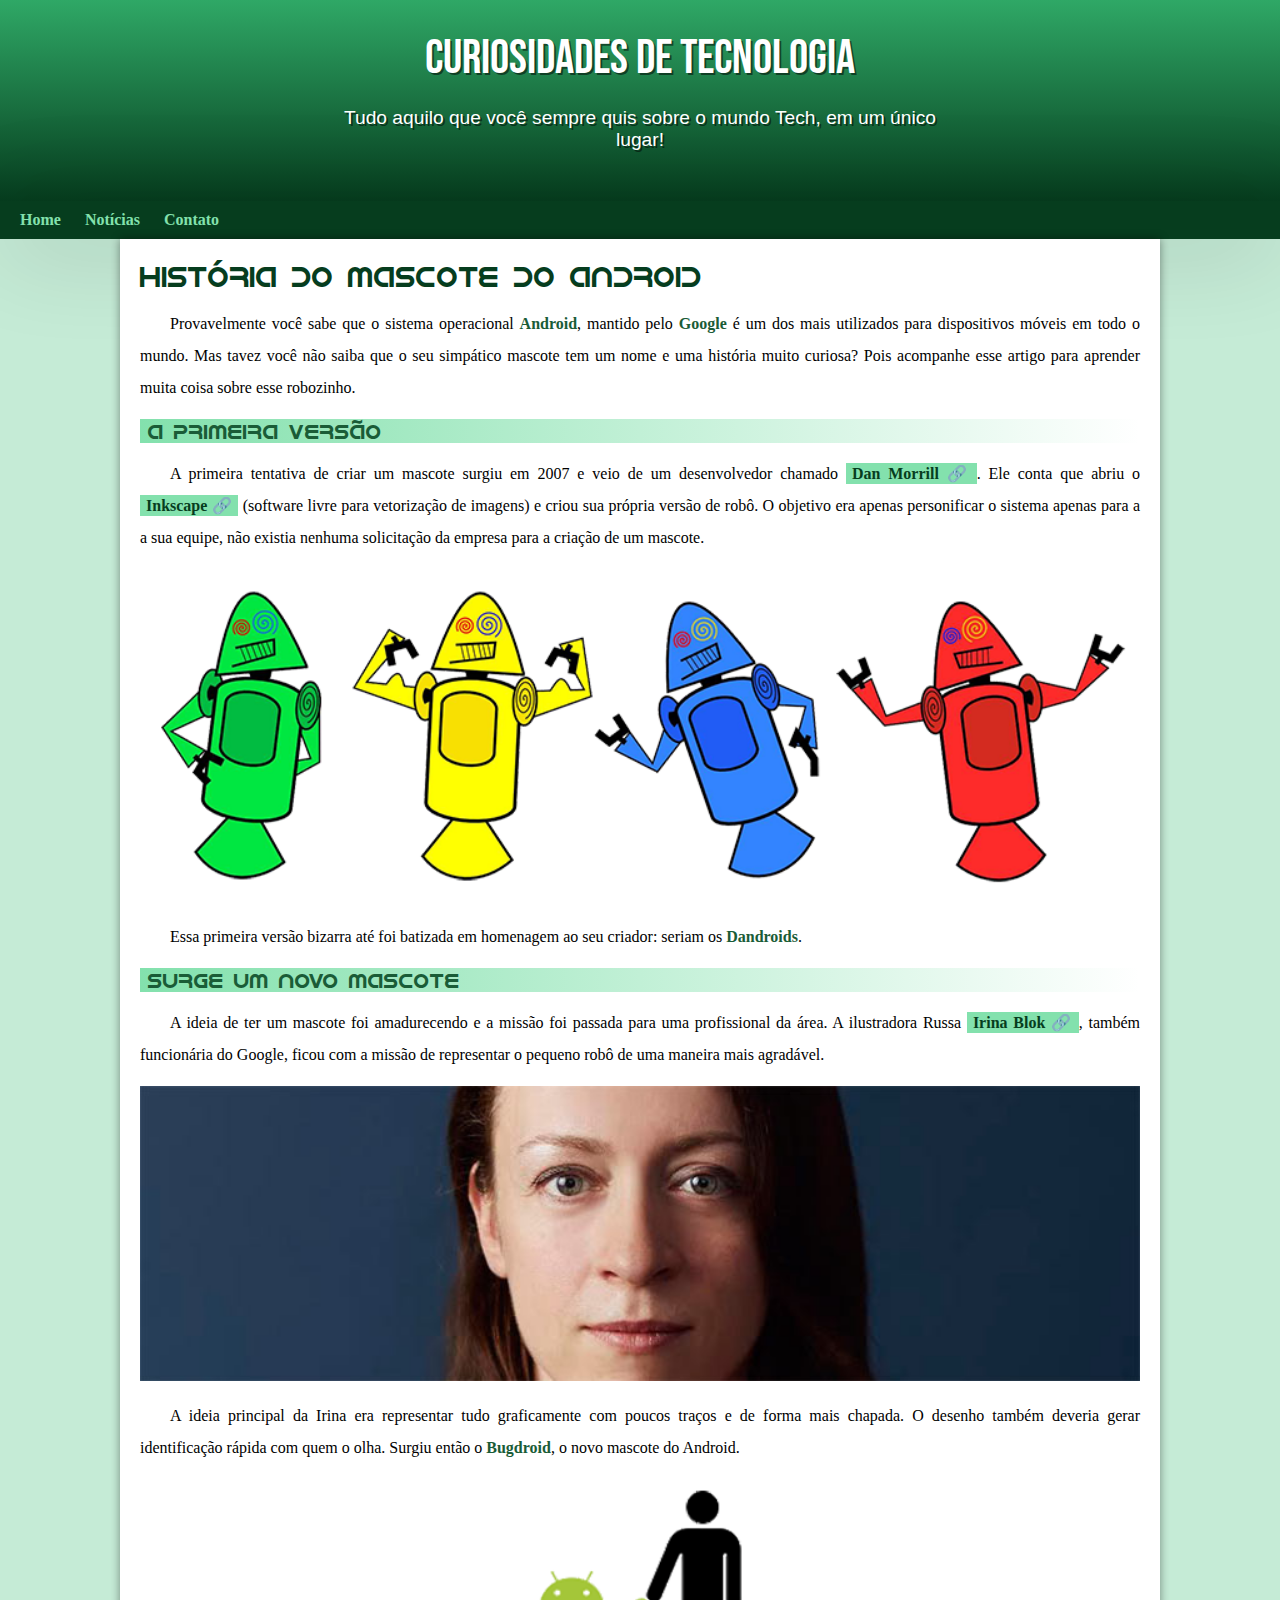
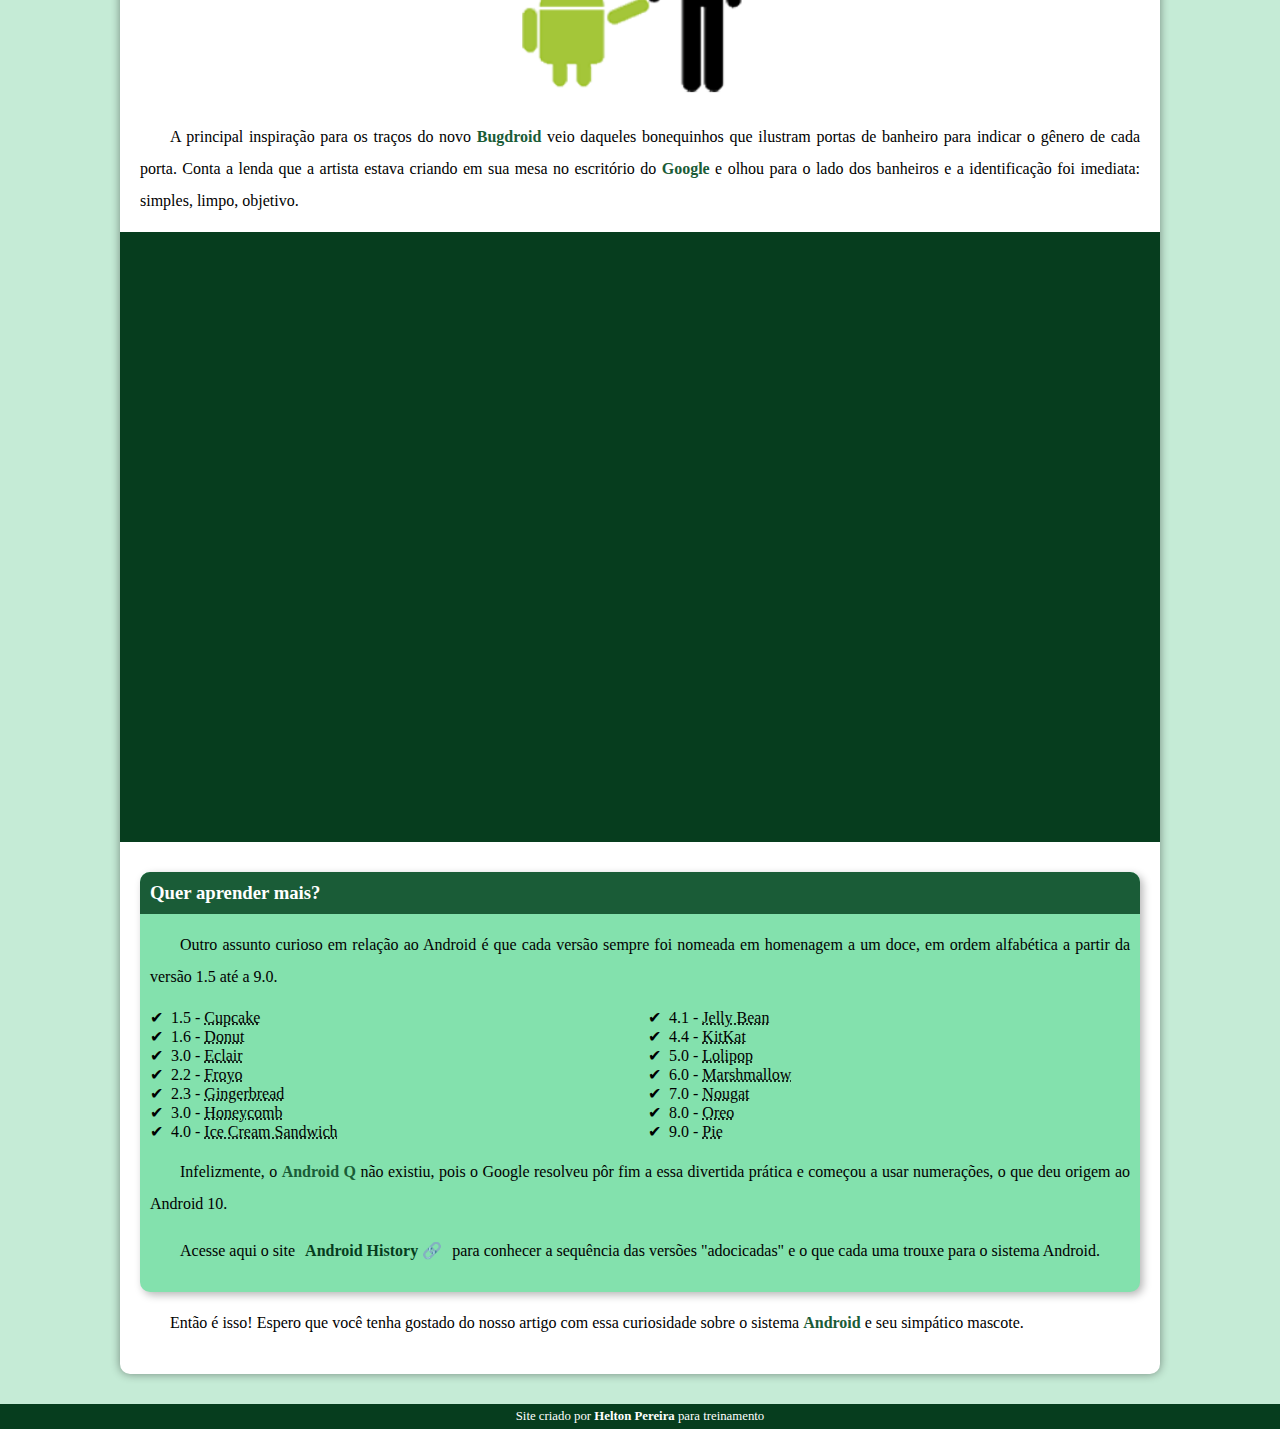
<file: index.html>
<!DOCTYPE html>
<html lang="pt-br">
<head>
    <meta charset="UTF-8">
    <meta http-equiv="X-UA-Compatible" content="IE=edge">
    <meta name="viewport" content="width=device-width, initial-scale=1.0">
    <title>Como surgiu o mascote do Android</title>
    <link rel="shortcut icon" href="imagens/favicon.ico" type="image/x-icon">
    <link rel="stylesheet" href="estilo/style.css">
</head>
<body>
    <header>
        <h1>Curiosidades de Tecnologia</h1>
        <p>Tudo aquilo que você sempre quis sobre o mundo Tech, em um único lugar!</p>
    </header>
    <nav>
        <a href="#">Home</a>
        <a href="#">Notícias</a>
        <a href="#">Contato</a>
    </nav>
    <main>
        <article>
            <h1>História do Mascote do Android</h1>

            <p>Provavelmente você sabe que o sistema operacional <strong>Android</strong>, mantido pelo <strong>Google</strong> é um dos mais utilizados para dispositivos móveis em todo o mundo. Mas tavez você não saiba que o seu simpático mascote tem um nome e uma história muito curiosa? Pois acompanhe esse artigo para aprender muita coisa sobre esse robozinho.</p> 
            
            <h2>A primeira versão</h2>
            
            <p>A primeira tentativa de criar um mascote surgiu em 2007 e veio de um desenvolvedor chamado <a href="https://androidcommunity.com/dan-morrill-shows-us-the-android-mascot-that-almost-was-20130103/" target="_blank" class="externo">Dan Morrill</a>. Ele conta que abriu o <a href="https://inkscape.org/pt-br/" target="_blank" class="externo">Inkscape</a> (software livre para vetorização de imagens) e criou sua própria versão de robô. O objetivo era apenas personificar o sistema apenas para a a sua equipe, não existia nenhuma solicitação da empresa para a criação de um mascote.</p>
            
            <picture>
                <source media="(max-width: 670px)" srcset="imagens/dan-droids-pq.png">
                <img src="imagens/dan-droids.png" alt="Primeiro mascote do Android">
            </picture>
            
            <p>Essa primeira versão bizarra até foi batizada em homenagem ao seu criador: seriam os <strong>Dandroids</strong>.</p>
            
            <h2>Surge um novo mascote</h2>
            
            <p>A ideia de ter um mascote foi amadurecendo e a missão foi passada para uma profissional da área. A ilustradora Russa <a href="https://www.irinablok.com/" target="_blank" class="externo">Irina Blok</a>, também funcionária do Google, ficou com a missão de representar o pequeno robô de uma maneira mais agradável.</p>
            
            <picture>
                <source media="(max-width: 670px)" srcset="imagens/irina-blok-pq.jpg">
                <img src="imagens/irina-blok.jpg" alt="Irina Blok, criadora do Bugdroid">
            </picture>
            
            <p>A ideia principal da Irina era representar tudo graficamente com poucos traços e de forma mais chapada. O desenho também deveria gerar identificação rápida com quem o olha. Surgiu então o <strong>Bugdroid</strong>, o novo mascote do Android.</p>
            
            <img src="imagens/bugdroid.png" class="pequena" alt="Bugdroid">
            
            <p>A principal inspiração para os traços do novo <strong>Bugdroid</strong> veio daqueles bonequinhos que ilustram portas de banheiro para indicar o gênero de cada porta. Conta a lenda que a artista estava criando em sua mesa no escritório do <strong>Google</strong> e olhou para o lado dos banheiros e a identificação foi imediata: simples, limpo, objetivo.</p>
            
            <div class="video"><iframe width="560" height="315" src="https://www.youtube.com/embed/l2UDgpLz20M" title="YouTube video player" frameborder="0" allow="accelerometer; autoplay; clipboard-write; encrypted-media; gyroscope; picture-in-picture" allowfullscreen></iframe></div>
             
            <aside>
                <h3>Quer aprender mais?</h3>
                
                <p>Outro assunto curioso em relação ao Android é que cada versão sempre foi nomeada em homenagem a um doce, em ordem alfabética a partir da versão 1.5 até a 9.0.</p>
                
                <ul>
                    <li>1.5 - <abbr title="Bolo de Copo">Cupcake</abbr></li>
                    <li>1.6 - <abbr title="Rosquinha">Donut</abbr></li>
                    <li>3.0 - <abbr title="Bomba">Eclair</abbr></li>
                    <li>2.2 - <abbr title="Iogurte Congelado">Froyo</abbr></li>
                    <li>2.3 - <abbr title="Biscoito de Gengibre">Gingerbread</abbr></li>
                    <li>3.0 - <abbr title="Favo de Mel">Honeycomb</abbr></li>
                    <li>4.0 - <abbr title="Sanduíche de Sorvete">Ice Cream Sandwich</abbr></li>
                    <li>4.1 - <abbr title="Jujuba">Jelly Bean</abbr></li>
                    <li>4.4 - <abbr title="KitKat">KitKat</abbr></li>
                    <li>5.0 - <abbr title="Pirulito">Lolipop</abbr></li>
                    <li>6.0 - <abbr title="Marshmallow">Marshmallow</abbr></li>
                    <li>7.0 - <abbr title="Torrone">Nougat</abbr></li>
                    <li>8.0 - <abbr title="Oreo">Oreo</abbr></li>
                    <li>9.0 - <abbr title="Torta">Pie</abbr></li>
                </ul>
                
                <p>Infelizmente, o <strong>Android Q</strong> não existiu, pois o Google resolveu pôr fim a essa divertida prática e começou a usar numerações, o que deu origem ao Android 10.</p>
                
                <p>Acesse aqui o site <a href="https://www.android.com/intl/en_nz/history/#/marshmallow" target="_blank" class="externo">Android History</a> para conhecer a sequência das versões "adocicadas" e o que cada uma trouxe para o sistema Android.</p>
            </aside>
            
            <p>Então é isso! Espero que você tenha gostado do nosso artigo com essa curiosidade sobre o sistema <strong>Android</strong> e seu simpático mascote.</p>
        </article>
    </main>
    <footer>
        <p>Site criado por <a href="https://github.com/heltonp21">Helton Pereira</a> para treinamento</p>
    </footer>
</body>
</html>
</file>
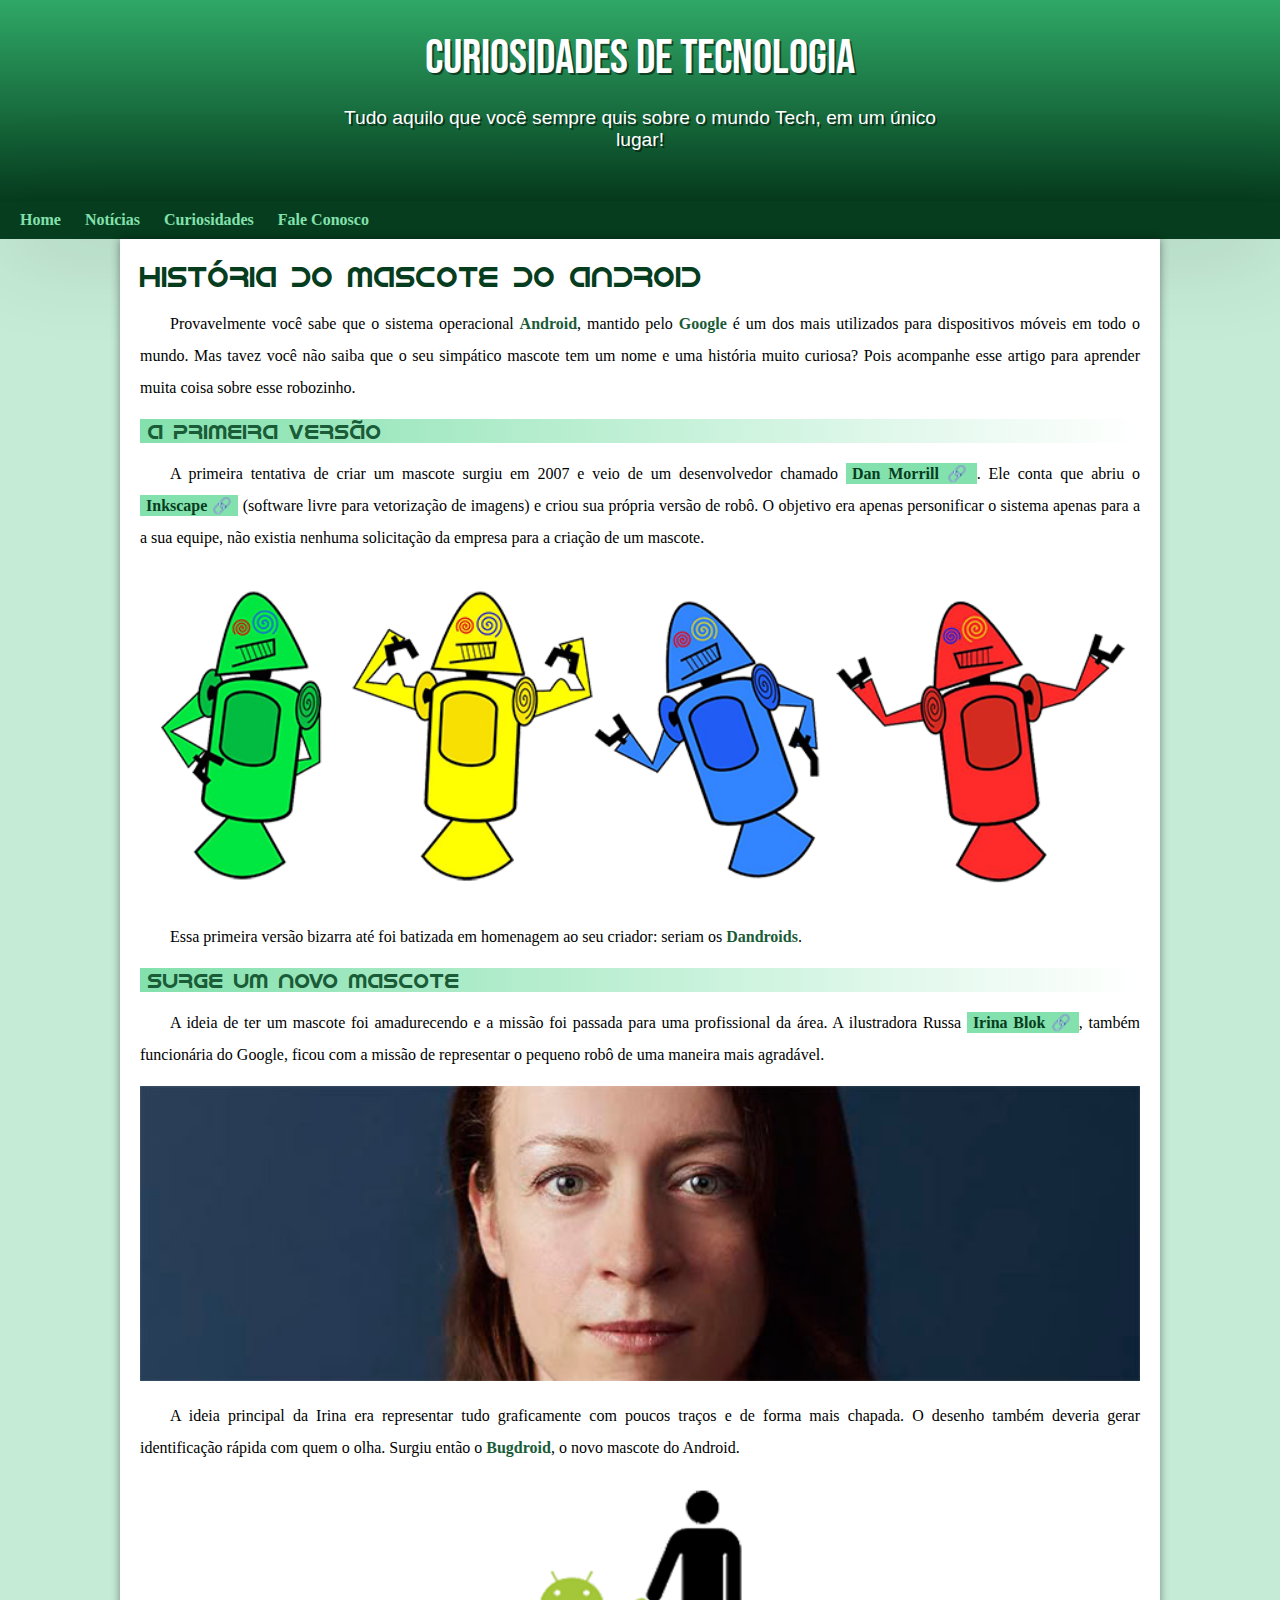
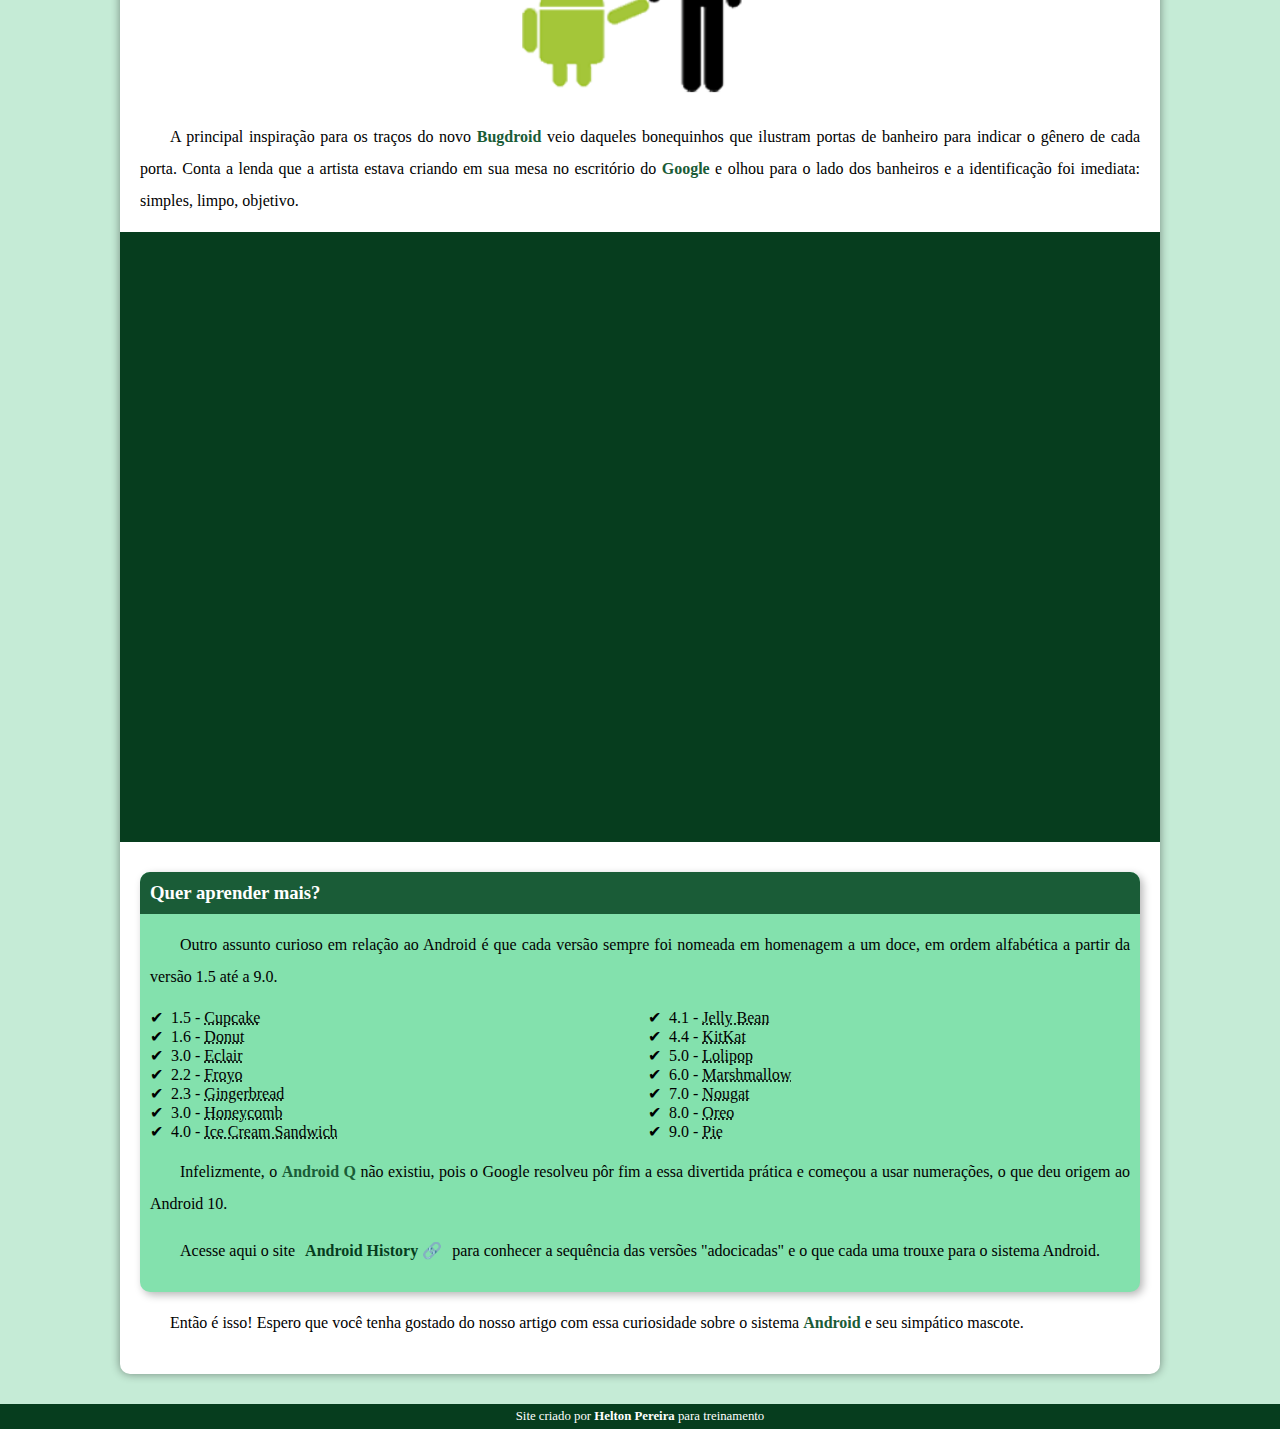
<file: index.html.html>
<!DOCTYPE html>
<html lang="pt-br">
<head>
    <meta charset="UTF-8">
    <meta http-equiv="X-UA-Compatible" content="IE=edge">
    <meta name="viewport" content="width=device-width, initial-scale=1.0">
    <title>Como surgiu o mascote do Android</title>
    <link rel="shortcut icon" href="imagens/favicon.ico" type="image/x-icon">
    <link rel="stylesheet" href="estilo/style.css">
</head>
<body>
    <header>
        <h1>Curiosidades de Tecnologia</h1>
        <p>Tudo aquilo que você sempre quis sobre o mundo Tech, em um único lugar!</p>
    </header>
    <nav>
        <a href="#">Home</a>
        <a href="#">Notícias</a>
        <a href="#">Curiosidades</a>
        <a href="#">Fale Conosco</a>
    </nav>
    <main>
        <article>
            <h1>História do Mascote do Android</h1>

            <p>Provavelmente você sabe que o sistema operacional <strong>Android</strong>, mantido pelo <strong>Google</strong> é um dos mais utilizados para dispositivos móveis em todo o mundo. Mas tavez você não saiba que o seu simpático mascote tem um nome e uma história muito curiosa? Pois acompanhe esse artigo para aprender muita coisa sobre esse robozinho.</p> 
            
            <h2>A primeira versão</h2>
            
            <p>A primeira tentativa de criar um mascote surgiu em 2007 e veio de um desenvolvedor chamado <a href="https://androidcommunity.com/dan-morrill-shows-us-the-android-mascot-that-almost-was-20130103/" target="_blank" class="externo">Dan Morrill</a>. Ele conta que abriu o <a href="https://inkscape.org/pt-br/" target="_blank" class="externo">Inkscape</a> (software livre para vetorização de imagens) e criou sua própria versão de robô. O objetivo era apenas personificar o sistema apenas para a a sua equipe, não existia nenhuma solicitação da empresa para a criação de um mascote.</p>
            
            <picture>
                <source media="(max-width: 670px)" srcset="imagens/dan-droids-pq.png">
                <img src="imagens/dan-droids.png" alt="Primeiro mascote do Android">
            </picture>
            
            <p>Essa primeira versão bizarra até foi batizada em homenagem ao seu criador: seriam os <strong>Dandroids</strong>.</p>
            
            <h2>Surge um novo mascote</h2>
            
            <p>A ideia de ter um mascote foi amadurecendo e a missão foi passada para uma profissional da área. A ilustradora Russa <a href="https://www.irinablok.com/" target="_blank" class="externo">Irina Blok</a>, também funcionária do Google, ficou com a missão de representar o pequeno robô de uma maneira mais agradável.</p>
            
            <picture>
                <source media="(max-width: 670px)" srcset="imagens/irina-blok-pq.jpg">
                <img src="imagens/irina-blok.jpg" alt="Irina Blok, criadora do Bugdroid">
            </picture>
            
            <p>A ideia principal da Irina era representar tudo graficamente com poucos traços e de forma mais chapada. O desenho também deveria gerar identificação rápida com quem o olha. Surgiu então o <strong>Bugdroid</strong>, o novo mascote do Android.</p>
            
            <img src="imagens/bugdroid.png" class="pequena" alt="Bugdroid">
            
            <p>A principal inspiração para os traços do novo <strong>Bugdroid</strong> veio daqueles bonequinhos que ilustram portas de banheiro para indicar o gênero de cada porta. Conta a lenda que a artista estava criando em sua mesa no escritório do <strong>Google</strong> e olhou para o lado dos banheiros e a identificação foi imediata: simples, limpo, objetivo.</p>
            
            <div class="video"><iframe width="560" height="315" src="https://www.youtube.com/embed/l2UDgpLz20M" title="YouTube video player" frameborder="0" allow="accelerometer; autoplay; clipboard-write; encrypted-media; gyroscope; picture-in-picture" allowfullscreen></iframe></div>
             
            <aside>
                <h3>Quer aprender mais?</h3>
                
                <p>Outro assunto curioso em relação ao Android é que cada versão sempre foi nomeada em homenagem a um doce, em ordem alfabética a partir da versão 1.5 até a 9.0.</p>
                
                <ul>
                    <li>1.5 - <abbr title="Bolo de Copo">Cupcake</abbr></li>
                    <li>1.6 - <abbr title="Rosquinha">Donut</abbr></li>
                    <li>3.0 - <abbr title="Bomba">Eclair</abbr></li>
                    <li>2.2 - <abbr title="Iogurte Congelado">Froyo</abbr></li>
                    <li>2.3 - <abbr title="Biscoito de Gengibre">Gingerbread</abbr></li>
                    <li>3.0 - <abbr title="Favo de Mel">Honeycomb</abbr></li>
                    <li>4.0 - <abbr title="Sanduíche de Sorvete">Ice Cream Sandwich</abbr></li>
                    <li>4.1 - <abbr title="Jujuba">Jelly Bean</abbr></li>
                    <li>4.4 - <abbr title="KitKat">KitKat</abbr></li>
                    <li>5.0 - <abbr title="Pirulito">Lolipop</abbr></li>
                    <li>6.0 - <abbr title="Marshmallow">Marshmallow</abbr></li>
                    <li>7.0 - <abbr title="Torrone">Nougat</abbr></li>
                    <li>8.0 - <abbr title="Oreo">Oreo</abbr></li>
                    <li>9.0 - <abbr title="Torta">Pie</abbr></li>
                </ul>
                
                <p>Infelizmente, o <strong>Android Q</strong> não existiu, pois o Google resolveu pôr fim a essa divertida prática e começou a usar numerações, o que deu origem ao Android 10.</p>
                
                <p>Acesse aqui o site <a href="https://www.android.com/intl/en_nz/history/#/marshmallow" target="_blank" class="externo">Android History</a> para conhecer a sequência das versões "adocicadas" e o que cada uma trouxe para o sistema Android.</p>
            </aside>
            
            <p>Então é isso! Espero que você tenha gostado do nosso artigo com essa curiosidade sobre o sistema <strong>Android</strong> e seu simpático mascote.</p>
        </article>
    </main>
    <footer>
        <p>Site criado por <a href="https://github.com/heltonp21">Helton Pereira</a> para treinamento</p>
    </footer>
</body>
</html>
</file>
<file: estilo/style.css>
@charset "UTF-8";

@import url('https://fonts.googleapis.com/css2?family=Bebas+Neue&display=swap');

@font-face {
    font-family: 'Android';
    src: url('../fontes/idroid.otf') format('opentype');
    font-weight: normal;
}

:root {
    --cor0: #c5ebd6;
    --cor1: #83e1ad;
    --cor2: #3ddc84;
    --cor3: #2fa866;
    --cor4: #1a5c37;
    --cor5: #063d1e;

    --fonte-padrao: Arial, Verdana, Helvetica, sans-serif;
    --fonte-destaque: 'Bebas Neue', Arial;
    --fonte-android: 'Android', Arial;
}

* {
    margin: 0px;
    padding: 0px ;
}

body {
    background-color: #c5ebd6;
}

a.externo::after {
    content: '\00A0\1F517';
}


header {
    background-image: linear-gradient(to bottom, var(--cor3), var(--cor5));
    min-height: 150px;
    text-align: center;
    padding-top: 30px;
}

header > h1 {
    color: white;
    font-family: var(--fonte-destaque);
    font-size: 3em;
    font-weight: normal;
    margin-bottom: 20px;
    text-shadow: 2px 2px 0px rgba(0, 0, 0, 0.514);
}

header > p {
    font-family: var(--fonte-padrao);
    font-size: 1.2em;
    color: white;
    max-width: 600px;
    padding-right: 10px;
    padding-left: 10px;
    margin: auto;
    padding-bottom: 50px;
    text-shadow: 2px 2px 0px rgba(0, 0, 0, 0.514);
}

nav {
    background-color: var(--cor5);
    padding: 10px;
    box-shadow: 0px 7px 97px rgba(0, 0, 0, 0.192);
}

nav > a {
    color: var(--cor1);
    padding: 10px;
    border-radius: 5px;
    text-decoration: none;
    font-weight: bold;
    transition-duration: 0.5s;
}

nav > a:hover {
    background-color: var(--cor3);
    color: var(--cor5);
}

main {
    min-width: 300px;
    max-width: 1000px;
    margin: auto;
    margin-bottom: 30px;
    padding: 20px;
    background-color: white;
    box-shadow: 0px 0px 10px rgba(0, 0, 0, 0.418);
    border-bottom-left-radius: 10px;
    border-bottom-right-radius: 10px;
}

main h1 {
    color: var(--cor5);
    font-family: var(--fonte-android);
    font-weight: normal;
    font-size: 1.8em;
}

main h2 {
    font-family: var(--fonte-android);
    color: var(--cor4);
    font-size: 1.3em;
    font-weight: normal;
    background-image: linear-gradient(to right, var(--cor1), transparent);
    text-indent: 8px;
}

main p {
    margin: 15px 0px;
    text-align: justify;
    text-indent: 30px;
    font-size: 1em;
    line-height: 2em;
}

main strong {
    color: var(--cor4);
    font-weight: bold;
}

main a {
    text-decoration: none;
    font-weight: bold;
    color: var(--cor5);
    background-color: var(--cor1);
    padding: 2px 6px;
}

main a:hover {
    text-decoration: underline;
    color: var(--cor4);
}

main img {
    width: 100%;
}

main img.pequena {
    max-width: 350px;
    display: block;
    margin: auto;
}

div.video {
    background-color: var(--cor5);
    margin: 0px -20px 30px -20px;
    padding: 20px;
    padding-bottom: 59%;
    position: relative;
}

div.video > iframe {
    position: absolute;
    top: 5%;
    left: 5%;
    width: 90%;
    height: 90%;
}

aside {
    background-color: var(--cor1);
    padding: 10px;
    border-radius: 10px;
    box-shadow: 3px 3px 8px rgba(0, 0, 0, 0.288);
}

aside h3 {
    background-color: var(--cor4);
    color: white;
    padding: 10px;
    margin: -10px -10px 0px -10px;
    border-radius: 10px 10px 0px 0px;
}

aside > ul {
    list-style-type: '\2714\00A0\00A0';
    list-style-position: inside;
    columns: 2;
}

footer {
    background-color: var(--cor5);
    color: white;
    text-align: center;
    font-size: 0.8em;
    padding: 5px;
}

footer a {
    color: white;
    font-weight: bolder;
    text-decoration: none;
}

footer a:hover {
    text-decoration: underline;
    color: var(--cor1);
}
</file>
